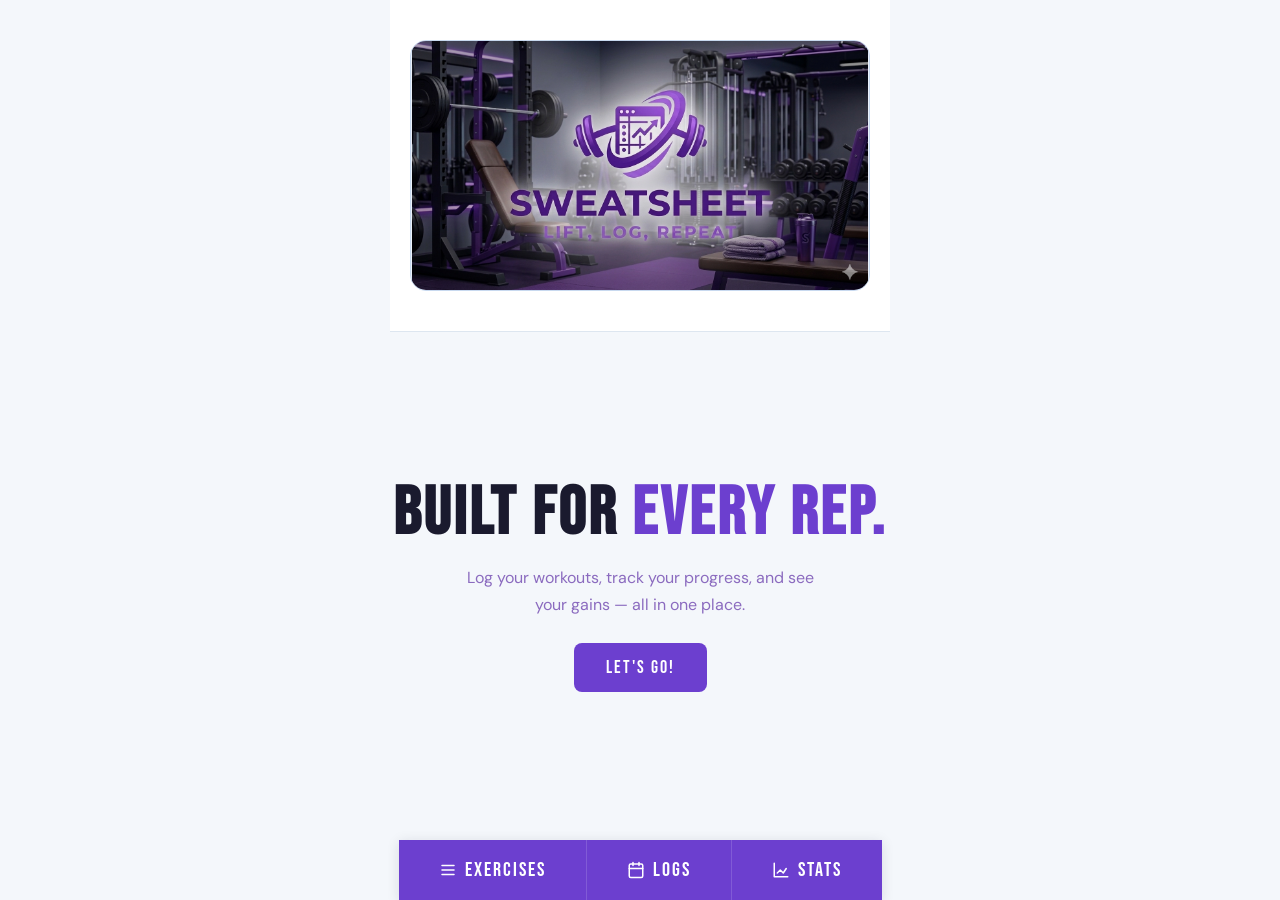
<file: index.html>
<!DOCTYPE html>
<html lang="en">
<head>
  <meta charset="UTF-8" />
  <meta name="viewport" content="width=device-width, initial-scale=1.0" />
  <title>SweatSheet</title>
  <link href="https://fonts.googleapis.com/css2?family=Bebas+Neue&family=DM+Sans:wght@400;500;600&display=swap" rel="stylesheet" />
  <link rel="stylesheet" href="styles.css" />
  <link rel="icon" href="/favicon.ico" sizes="any" />
  <link rel="icon" type="image/png" href="/favicon.png" />
  <script type="module" src="components.js"></script>
</head>
<body>

  <site-header></site-header>

  <section class="hero">
    <h1>Built for <span>every rep.</span></h1>
    <p>Log your workouts, track your progress, and see your gains — all in one place.</p>
    <a class="cta" href="exercise-list.html">Let's Go!</a>
  </section>

  <site-nav active="home"></site-nav>

  <script>
    const cta = document.querySelector('.cta')
    if (location.search && cta) {
      const url = new URL(cta.getAttribute('href'), location.href)
      const params = new URLSearchParams(location.search)
      for (const name of ['day', 'set', 'user', 'cardio']) params.delete(name)
      for (const [name, value] of params) {
        url.searchParams.set(name, value)
      }
      cta.href = url.pathname.split('/').pop() + url.search + url.hash
    }
  </script>
</body>
</html>
</file>
<file: styles.css>
/* ============================================================
   SweatSheet — shared styles (mobile-first)
   Base rules target phones. The @media (min-width) blocks at the
   bottom layer on desktop enhancements. Edit colors once, here.
   ============================================================ */

:root {
  --bg:          #f4f7fb;
  --card:        #fff;
  --ink:         #1a1a2e;
  --primary:     #6c3fcf;
  --primary-dk:  #5a32b0;
  --accent:      #8b6bbf;
  --border:      #dde6f0;
  --tint:        #eaf1fb;
  --row-hover:   #faf8ff;

  --display: 'Bebas Neue', sans-serif;
  --body:    'DM Sans', sans-serif;

  --nav-h: 64px;            /* height of the mobile bottom tab bar */
}

*, *::before, *::after { box-sizing: border-box; margin: 0; padding: 0; }

body {
  font-family: var(--body);
  background: var(--bg);
  color: var(--ink);
  min-height: 100vh;
  display: flex;
  flex-direction: column;
  align-items: center;
}

img { max-width: 100%; }

/* ── HEADER ───────────────────────────────────────────────── */
.site-header {
  width: 100%;
  display: flex;
  justify-content: center;
  padding: 20px 16px;
  background: var(--card);
  border-bottom: 1px solid var(--border);
}

.logo-link {
  display: flex;
  justify-content: center;
  width: 100%;
  text-decoration: none;
}

.logo-wrap {
  width: 100%;
  max-width: 200px;              /* compact on mobile */
  aspect-ratio: 1126 / 614;      /* keeps the logo's shape, scales fluidly */
  border-radius: 16px;
  background: var(--tint);
  border: 1px solid #c8d9ef;
  display: flex;
  align-items: center;
  justify-content: center;
  overflow: hidden;
}
.logo-wrap img { width: 100%; height: 100%; object-fit: contain; }

.logo-fallback {
  font-family: var(--display);
  font-size: 28px;
  letter-spacing: 2px;
  color: var(--primary);
}

/* ── NAV (ribbon across the top) ──────────────────────────── */
.site-nav {
  position: sticky;
  top: 0;
  z-index: 50;
  width: 100%;
  display: flex;
  background: var(--primary);
  box-shadow: 0 2px 12px rgba(26, 26, 46, 0.12);
}
.site-nav a {
  flex: 1;
  display: flex;
  align-items: center;
  justify-content: center;
  gap: 6px;
  padding: 14px 8px;
  font-family: var(--display);
  font-size: 15px;
  letter-spacing: 1px;
  color: rgba(255, 255, 255, 0.7);
  text-decoration: none;
  border-right: 1px solid rgba(255, 255, 255, 0.15);
  transition: color 0.15s, background 0.15s;
}
.site-nav a:last-child { border-right: none; }
.site-nav a.active { color: #fff; background: rgba(255, 255, 255, 0.12); }
.site-nav a:hover  { background: rgba(255, 255, 255, 0.12); }
.site-nav a svg {
  width: 18px; height: 18px;
  stroke: currentColor; fill: none;
  stroke-width: 2; stroke-linecap: round; stroke-linejoin: round;
}

/* ── HERO (homepage) ──────────────────────────────────────── */
.hero {
  flex: 1;
  display: flex;
  flex-direction: column;
  align-items: center;
  justify-content: center;
  padding: 56px 20px;
  text-align: center;
  gap: 16px;
}
.hero h1 {
  font-family: var(--display);
  font-size: 44px;
  letter-spacing: 2px;
  line-height: 1;
  color: var(--ink);
}
.hero h1 span { color: var(--primary); }
.hero p {
  font-size: 15px;
  color: var(--accent);
  max-width: 340px;
  line-height: 1.7;
}
.cta {
  margin-top: 8px;
  padding: 14px 32px;
  background: var(--primary);
  color: #fff;
  font-family: var(--display);
  font-size: 18px;
  letter-spacing: 2px;
  border: none;
  border-radius: 8px;
  cursor: pointer;
  text-decoration: none;
  display: inline-block;
  transition: background 0.15s;
}
.cta:hover { background: var(--primary-dk); }

/* ── PAGE SHELL ───────────────────────────────────────────── */
.page {
  width: 100%;
  max-width: 1100px;
  padding: 24px 16px;
  flex: 1;
}
.page-header { margin-bottom: 20px; }
.page-header h2 {
  font-family: var(--display);
  font-size: 34px;
  letter-spacing: 2px;
  color: var(--ink);
}

/* ── FILTERS (stacked on mobile) ──────────────────────────── */
.filters {
  display: flex;
  flex-direction: column;
  gap: 10px;
  margin-bottom: 20px;
}
.search-wrap { position: relative; width: 100%; }
.search-wrap svg {
  position: absolute;
  left: 14px; top: 50%;
  transform: translateY(-50%);
  width: 16px; height: 16px;
  stroke: var(--accent); fill: none;
  stroke-width: 2; stroke-linecap: round; stroke-linejoin: round;
  pointer-events: none;
}
.search-wrap input,
select {
  width: 100%;
  min-height: 46px;                 /* comfortable tap target */
  padding: 10px 14px;
  border: 1px solid var(--border);
  border-radius: 10px;
  font-family: var(--body);
  font-size: 16px;                  /* >=16px stops iOS zoom-on-focus */
  background: var(--card);
  color: var(--ink);
  outline: none;
  transition: border-color 0.15s;
}
.search-wrap input { padding-left: 40px; }
select { cursor: pointer; }
.search-wrap input:focus,
select:focus { border-color: var(--primary); }

/* ── DATA TABLE (compact, identical at every screen size) ──── */
.table-wrap {
  width: 100%;
  background: var(--card);
  border: 1px solid var(--border);
  border-radius: 14px;
  overflow-x: auto;                 /* narrow screens scroll the table, not the page */
  -webkit-overflow-scrolling: touch;
}
table {
  width: 100%;
  border-collapse: collapse;
  font-size: 14px;
}
thead { background: var(--bg); }
th {
  text-align: left;
  padding: 11px 14px;
  font-family: var(--display);
  font-size: 14px;
  letter-spacing: 1px;
  color: var(--primary);
  white-space: nowrap;
  border-bottom: 1px solid var(--border);
}
td {
  padding: 10px 14px;
  border-bottom: 1px solid #f0f4f9;
  vertical-align: middle;
  line-height: 1.45;
}
tbody tr:last-child td { border-bottom: none; }
tbody tr:hover td { background: var(--row-hover); }

.exercise-name { font-weight: 600; color: var(--ink); }
.badge {
  display: inline-block;
  padding: 2px 10px;
  border-radius: 20px;
  font-size: 12px;
  font-weight: 600;
  background: var(--tint);
  color: var(--primary);
  white-space: nowrap;
}

/* ── STATES (loading / empty / error) ─────────────────────── */
.state-row td {
  text-align: center;
  padding: 48px 20px;
  color: var(--accent);
  font-size: 15px;
}
.spinner {
  width: 28px; height: 28px;
  border: 3px solid var(--border);
  border-top-color: var(--primary);
  border-radius: 50%;
  animation: spin 0.7s linear infinite;
  margin: 0 auto 12px;
}
@keyframes spin { to { transform: rotate(360deg); } }
.empty-icon { font-size: 36px; margin-bottom: 8px; }

@media (prefers-reduced-motion: reduce) {
  .spinner { animation-duration: 2s; }
  * { transition: none !important; }
}

/* ════════════════════════════════════════════════════════════
   DESKTOP ENHANCEMENTS (≥768px)
   Nav returns to the top; the exercise list becomes a real table.
   ════════════════════════════════════════════════════════════ */
@media (min-width: 768px) {
  .site-header { padding: 40px 20px; }
  .logo-wrap { max-width: 460px; }

  /* roomier ribbon on desktop */
  .site-nav { justify-content: center; }
  .site-nav a {
    flex: 0 0 auto;
    gap: 8px;
    padding: 18px 40px;
    font-size: 20px;
    letter-spacing: 2px;
    color: #fff;
  }

  .hero { padding: 90px 20px; }
  .hero h1 { font-size: 68px; letter-spacing: 3px; }
  .hero p  { font-size: 16px; max-width: 360px; }

  .page { padding: 48px 24px; }
  .page-header h2 { font-size: 42px; letter-spacing: 3px; }

  .filters { flex-direction: row; align-items: center; gap: 12px; flex-wrap: wrap; }
  .search-wrap { flex: 1; min-width: 220px; }
  .search-wrap input, select { min-height: 0; font-size: 14px; }
  select { width: auto; }
}

/* ============================================================
   PANELS, STAT CARDS & CHARTS  (workout-logs + analytics)
   ============================================================ */
.panel {
  width: 100%;
  background: var(--card);
  border: 1px solid var(--border);
  border-radius: 14px;
  padding: 18px 16px;
  margin-bottom: 16px;
}
.panel h3 {
  font-family: var(--display);
  font-size: 22px;
  letter-spacing: 1px;
  color: var(--ink);
  margin-bottom: 14px;
}
.chart-box { position: relative; width: 100%; height: 260px; }

.stats-grid {
  display: grid;
  grid-template-columns: repeat(auto-fit, minmax(140px, 1fr));
  gap: 12px;
  margin-bottom: 16px;
}
.stat {
  background: var(--card);
  border: 1px solid var(--border);
  border-radius: 14px;
  padding: 18px 16px;
  text-align: center;
}
.stat .num {
  font-family: var(--display);
  font-size: 40px;
  letter-spacing: 1px;
  color: var(--primary);
  line-height: 1;
}
.stat .lbl {
  font-size: 12px;
  color: var(--accent);
  letter-spacing: 1px;
  text-transform: uppercase;
  margin-top: 6px;
}

@media (min-width: 768px) {
  .panel { padding: 24px; }
  .chart-box { height: 340px; }
}

/* ============================================================
   AUTH CONTROL + ADD-EXERCISE FORM
   ============================================================ */
.page-header {
  display: flex;
  align-items: center;
  justify-content: space-between;
  gap: 12px;
  flex-wrap: wrap;
}
.auth-area { display: flex; align-items: center; gap: 10px; }
.auth-email { font-size: 13px; color: var(--accent); }

.btn {
  padding: 9px 16px;
  border: 1px solid var(--border);
  border-radius: 8px;
  background: var(--card);
  color: var(--ink);
  font-family: var(--body);
  font-size: 14px;
  font-weight: 600;
  cursor: pointer;
  transition: border-color 0.15s, background 0.15s;
}
.btn:hover { border-color: var(--primary); }
.btn-primary {
  background: var(--primary);
  color: #fff;
  border-color: var(--primary);
}
.btn-primary:hover { background: var(--primary-dk); border-color: var(--primary-dk); }
.btn:disabled { opacity: 0.6; cursor: default; }

.form-grid { display: flex; flex-direction: column; gap: 10px; }
.form-grid input,
.form-grid select {
  width: 100%;
  min-height: 46px;
  padding: 10px 14px;
  border: 1px solid var(--border);
  border-radius: 10px;
  font-family: var(--body);
  font-size: 16px;
  background: var(--card);
  color: var(--ink);
  outline: none;
}
.form-grid input:focus,
.form-grid select:focus { border-color: var(--primary); }
.form-msg { margin-top: 10px; font-size: 13px; color: var(--accent); min-height: 1em; }
.form-msg.err { color: #c02; }

@media (min-width: 768px) {
  .form-grid { flex-direction: row; align-items: center; }
  .form-grid input,
  .form-grid select { min-height: 0; font-size: 14px; }
  .form-grid #f-name { flex: 2; }
  .form-grid #f-category { flex: 1; }
}

/* ============================================================
   WORKOUT LOG — day cards
   ============================================================ */
.center-state {
  text-align: center;
  padding: 56px 20px;
  color: var(--accent);
  font-size: 15px;
}
.day-head {
  display: flex;
  align-items: baseline;
  justify-content: space-between;
  gap: 10px;
  flex-wrap: wrap;
  margin-bottom: 14px;
  padding-bottom: 12px;
  border-bottom: 1px solid var(--border);
}
.day-date {
  font-family: var(--display);
  font-size: 20px;
  letter-spacing: 1px;
  color: var(--ink);
}
.day-title {
  font-family: var(--display);
  font-size: 20px;
  letter-spacing: 1px;
  color: var(--primary);
}
/* keep the person dropdown inline beside the page title */
#user-filter { width: auto; min-width: 140px; }
@media (max-width: 767px) {
  .logs-header h2 { font-size: 26px; }   /* fit title + dropdown on one row */
}

.day-exercises { display: flex; flex-direction: column; gap: 12px; }
.ex-row {
  display: flex;
  align-items: baseline;
  justify-content: space-between;
  gap: 12px;
  flex-wrap: wrap;
}
.ex-name { font-weight: 600; color: var(--ink); font-size: 15px; }
.set-list { display: flex; flex-wrap: wrap; gap: 6px; }
.set-chip {
  font-size: 13px;
  font-weight: 600;
  font-variant-numeric: tabular-nums;
  background: var(--tint);
  color: var(--primary);
  padding: 2px 9px;
  border-radius: 6px;
}
.day-empty { font-size: 13px; color: var(--accent); font-style: italic; }
</file>
